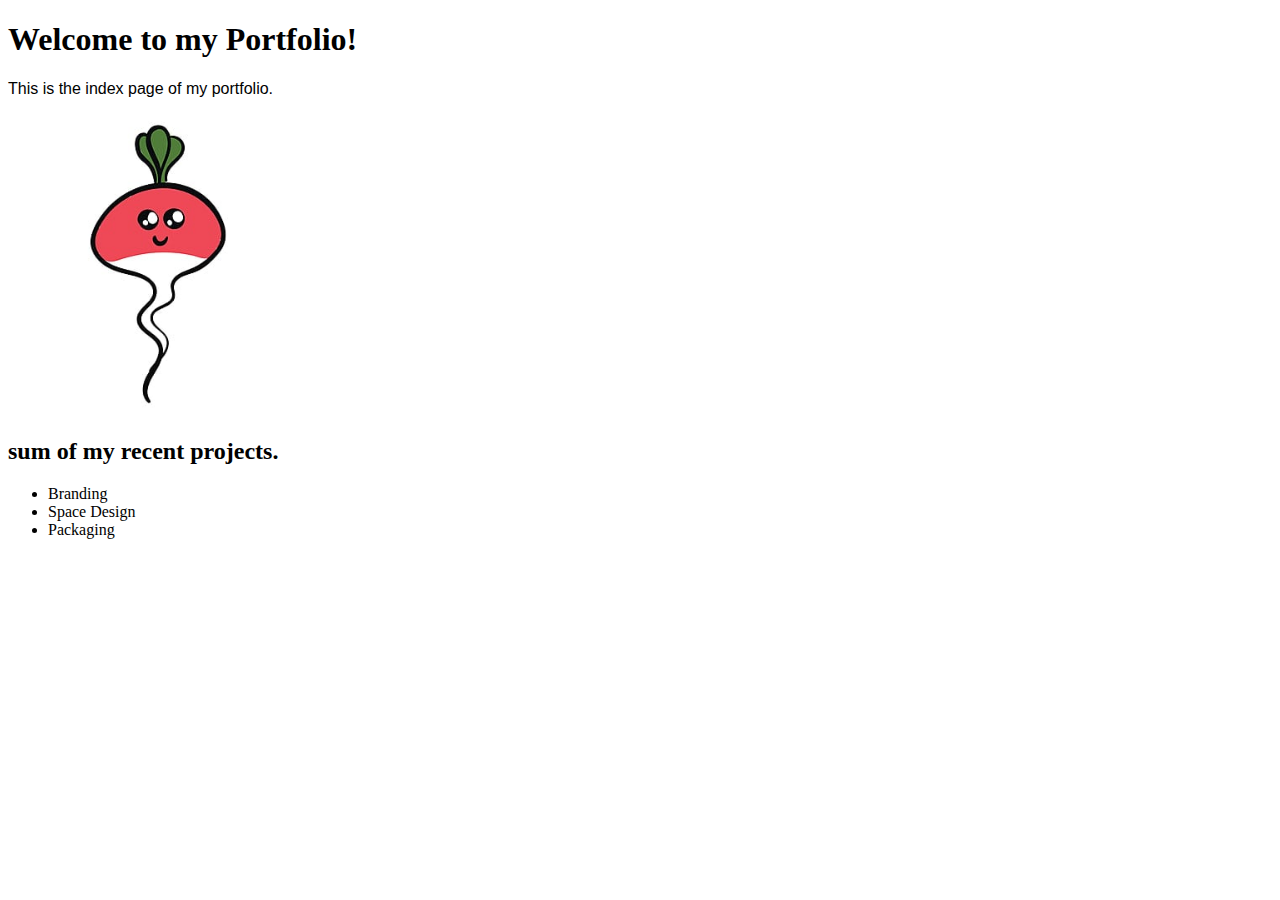
<file: index.html>
<!DOCTYPE html>
<html lang="en">
<head>
    <meta charset="UTF-8">
    <meta name="viewport" content="width=device-width, initial-scale=1.0">
    <title>Tanisha's Portfoilio</title>
    <link rel="stylesheet" href="style.css">
</head>
<body>
    <h1>Welcome to my Portfolio! </h1>
    <p>This is the index page of my portfolio.</p>
    <img src="images/turnip.jpg" alt="">
    <h2>sum of my recent projects.</h2>
    <ul>
        <li>Branding</li>
        <li>Space Design</li>
        <li>Packaging</li>
    </ul>
</body>
</html>
</file>
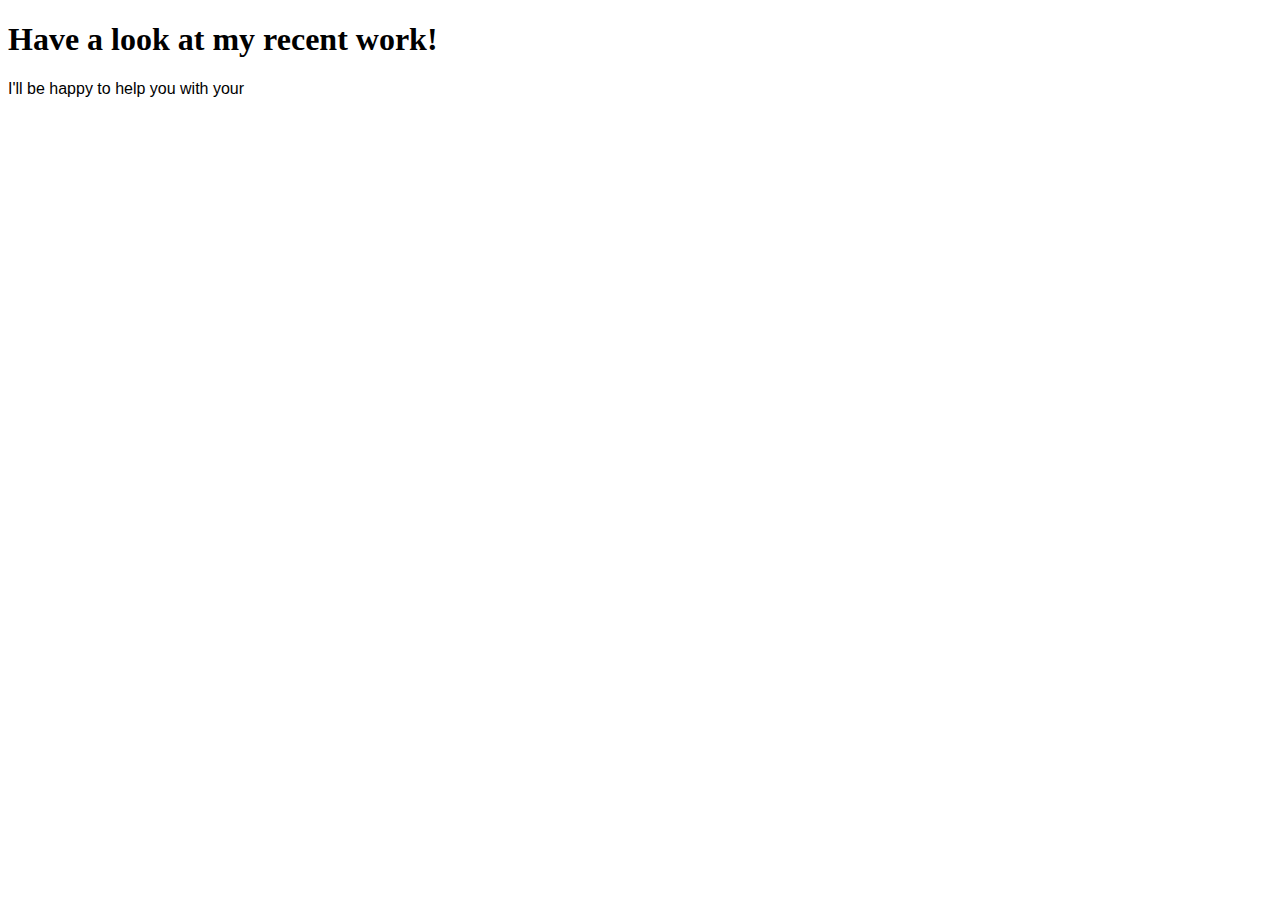
<file: portfolio.html>
<!DOCTYPE html>
<html lang="en">
<head>
    <meta charset="UTF-8">
    <meta name="viewport" content="width=device-width, initial-scale=1.0">
    <title>Portfolio Page</title>
    <link rel="stylesheet" href="style.css">
</head>
<body>
    <h1>Have a look at my recent work! </h1>
    <p>I'll be happy to help you with your</p>
</body>
</html>
</file>
<file: style.css>
p{
    font-family: 'Segoe UI', Tahoma, Geneva, Verdana, sans-serif;
}

img{
    width: 300px;
    
}
</file>
